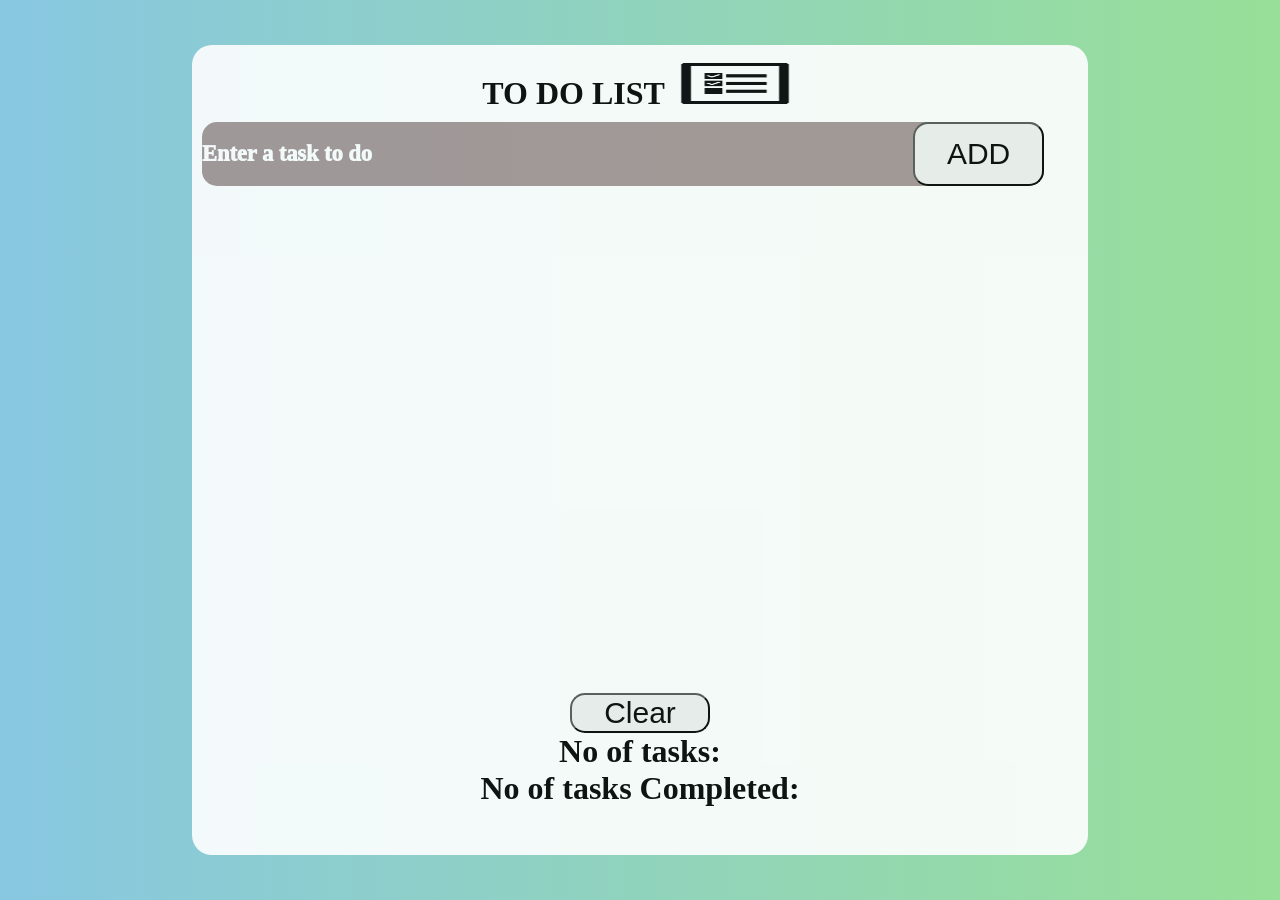
<file: task-2__ToDoList/index.html>
<html>
<head>
    <title>not</title>
    <link rel="stylesheet" href="styles.css">
</head>
<body>
    <div class="container">
        <div class="todo-app">
            <div class="header">
          <h1>TO DO LIST <img  src = "assets/todo-logo.png"></h1>
          <div class="row">
            <input id="textCon"  placeholder="Enter a task to do">
            <button id="addBut" onclick="addTask()"> ADD </button>
          </div>
            </div>
            <div class="bodyofapp">
       <ul id="tasks">
       
       </ul>
            </div>
            
            <div class="bottom">
            
            <button onclick="clearAll()">Clear</button>
            <h1 >No of tasks:<span id="notasks"></span></h1>
            <h1 >No of tasks Completed:<span id="completedtasks"></span></h1>
            </div>
        </div>
    </div>
    <script src="script.js"></script>
</body>
</html>
</file>
<file: task-2__ToDoList/styles.css>
*{
    padding: 0;
    margin:0;
    box-sizing: border-box;
}

.container{
   background:linear-gradient(90deg,rgb(136, 199, 225),rgb(152, 223, 152));
   width:100%;
   height:100%;
   text-align: center;
   justify-content: center;
}

.todo-app
{
  width:70%;
  height:90%;
  background-color: white ;
  opacity:0.9;
  position:relative;
  left:15%;
  top:5%;
  border-radius: 20px;
}
img
{
  width: 14%;
  height:25%;
  margin-top:18px;
}
.header
{
  left:20%;
  height:20%;
  width:100%;
}
.row
{
  display: flex;
  background-color: rgb(162, 147, 147);
  width:94%;
  text-align: center;
  justify-content: space-between;
  height: 40%;
  border-radius: 15px;
  margin: 10px;
}
input{
  border: none;
  text-decoration: none;
  background:transparent;
  color:white;
  font-size:140%;
  font-weight:1000;
  font-family: Georgia, 'Times New Roman', Times, serif;
  flex:1;
  outline:none;
}
::placeholder
{
  color:white
}
button
{
  font-size: 30px;
  border-radius:15px;
  padding: 1px 32px;
}
button:hover
{
  background-color: rgb(146, 193, 193);
  color: white;
}
ul{
  list-style-type:none;
  list-style-position:inside;
  font-size: 200%;
  font-weight: 900;
}

.bodyofapp
{
text-align: left;
padding: 25px;
display: flex;
position:relative;
height: 60%;
}

li div button 
{
 
  position:absolute;
  right: 30px;
  
}
li div
{
  display: flex;
  padding: 10px;
  padding-right:0;
   
}
li:hover
{
  background-color: rgba(91, 91, 91, 0.036);
  border-radius: 10px;
}
li
{
  padding-right: 420%;
  border-radius: 10px;
  margin: 10px;
}

@media (max-width:270px)
{
.todo-app
{
  width: 100%;
  height: 100%;
  top:0;
  left:0;
}

}
</file>
